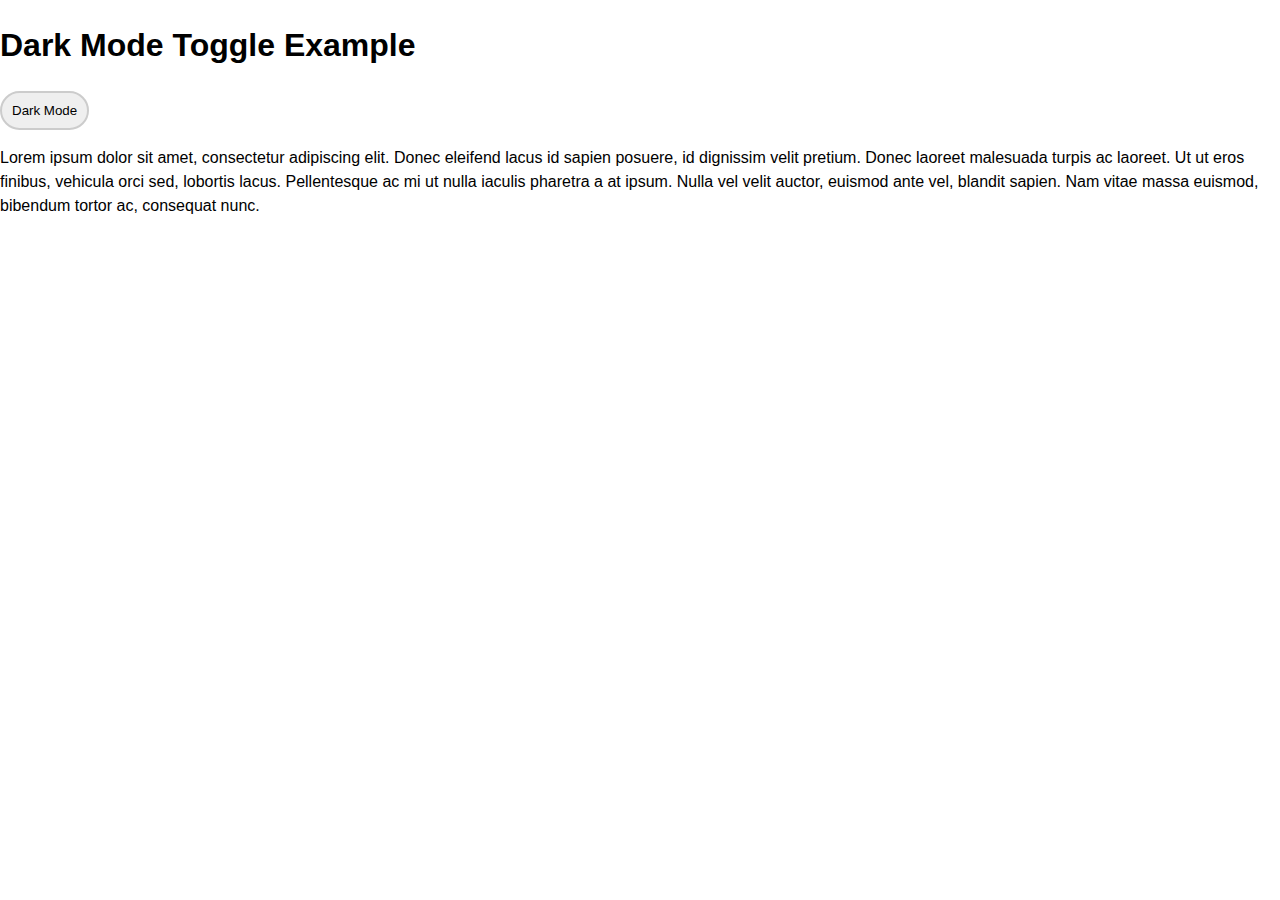
<file: Website testing/index.html>
<!DOCTYPE html>
<html lang="en">
<head>
  <meta charset="UTF-8">
  <title>Dark Mode Toggle Example</title>
  <link rel="stylesheet" href="style.css">
</head>
<body>
  <h1>Dark Mode Toggle Example</h1>

  <button class="toggle-switch">Dark Mode</button>

  <p>Lorem ipsum dolor sit amet, consectetur adipiscing elit. Donec eleifend lacus id sapien posuere, id dignissim velit pretium. Donec laoreet malesuada turpis ac laoreet. Ut ut eros finibus, vehicula orci sed, lobortis lacus. Pellentesque ac mi ut nulla iaculis pharetra a at ipsum. Nulla vel velit auctor, euismod ante vel, blandit sapien. Nam vitae massa euismod, bibendum tortor ac, consequat nunc.</p>

  <script src="script.js"></script>
</body>
</html>
</file>
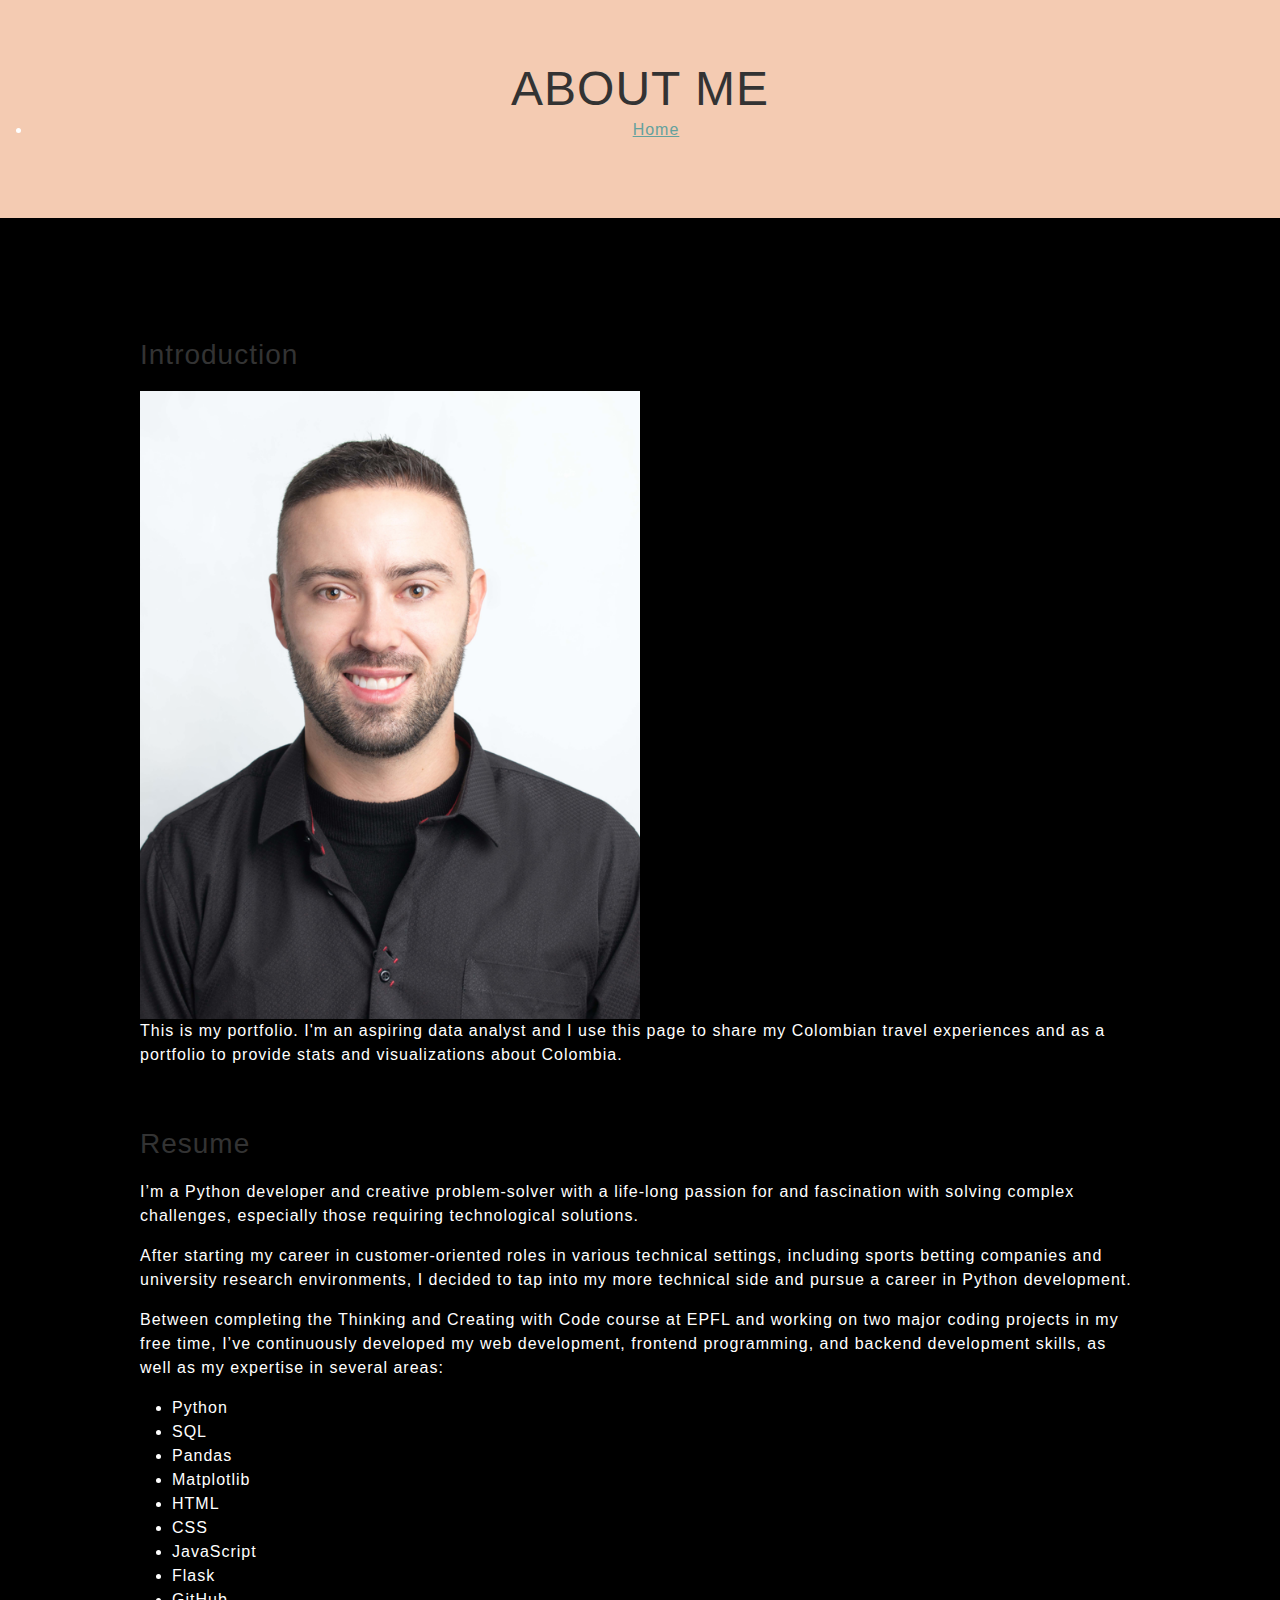
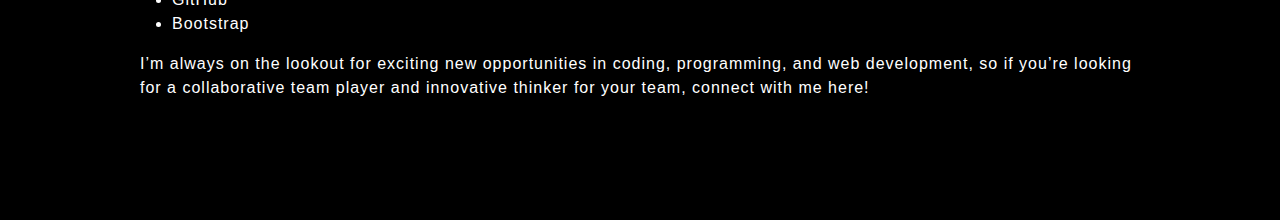
<file: Portfolio Website/about.html>
<!DOCTYPE html>
<html lang="en">
  <head>
    <meta charset="UTF-8" />
    <title>About Me</title>
    <link href="css/styles.css" rel="stylesheet" />
    <style>
      body {
        background-color: black;
        color: white;
      }
    </style>
  </head>
  <body>
    <header>
      <h1>About Me</h1>
      <nav>
        <ul>
          <li><a href="index.html">Home</a></li>
        </ul>
      </nav>
    </header>

    <main>
      <section>
        <h2>Introduction</h2>
        <img class="img-fluid" src="assets/img/pic_me.png" alt="..." />
        <p>
          This is my portfolio. I'm an aspiring data analyst and I use this page
          to share my Colombian travel experiences and as a portfolio to provide
          stats and visualizations about Colombia.
        </p>
      </section>

      <section>
        <h2>Resume</h2>
        <p>
          I’m a Python developer and creative problem-solver with a life-long
          passion for and fascination with solving complex challenges,
          especially those requiring technological solutions.
        </p>
        <p>
          After starting my career in customer-oriented roles in various
          technical settings, including sports betting companies and university
          research environments, I decided to tap into my more technical side
          and pursue a career in Python development.
        </p>
        <p>
          Between completing the Thinking and Creating with Code course at
          EPFL and working on two major coding projects in my free time, I’ve
          continuously developed my web development, frontend programming, and
          backend development skills, as well as my expertise in several areas:
        </p>
        <ul>
          <li>Python</li>
          <li>SQL</li>
          <li>Pandas</li>
          <li>Matplotlib</li>
          <li>HTML</li>
          <li>CSS</li>
          <li>JavaScript</li>
          <li>Flask</li>
          <li>GitHub</li>
          <li>Bootstrap</li>
        </ul>
        <p>
          I’m always on the lookout for exciting new opportunities in coding,
          programming, and web development, so if you’re looking for a
          collaborative team player and innovative thinker for your team,
          connect with me here!
        </p>
      </section>
    </main>
  </body>
</html>
</file>
<file: Website testing/style.css>
body {
    font-family: sans-serif;
    font-size: 16px;
    line-height: 1.5;
    margin: 0;
    padding: 0;
  }
  
  .toggle-switch {
    display: inline-block;
    padding: 10px;
    border: 2px solid #ccc;
    border-radius: 20px;
    cursor: pointer;
  }
  
  body.dark-mode {
    background-color: #222;
    color: #fff;
  }
</file>
